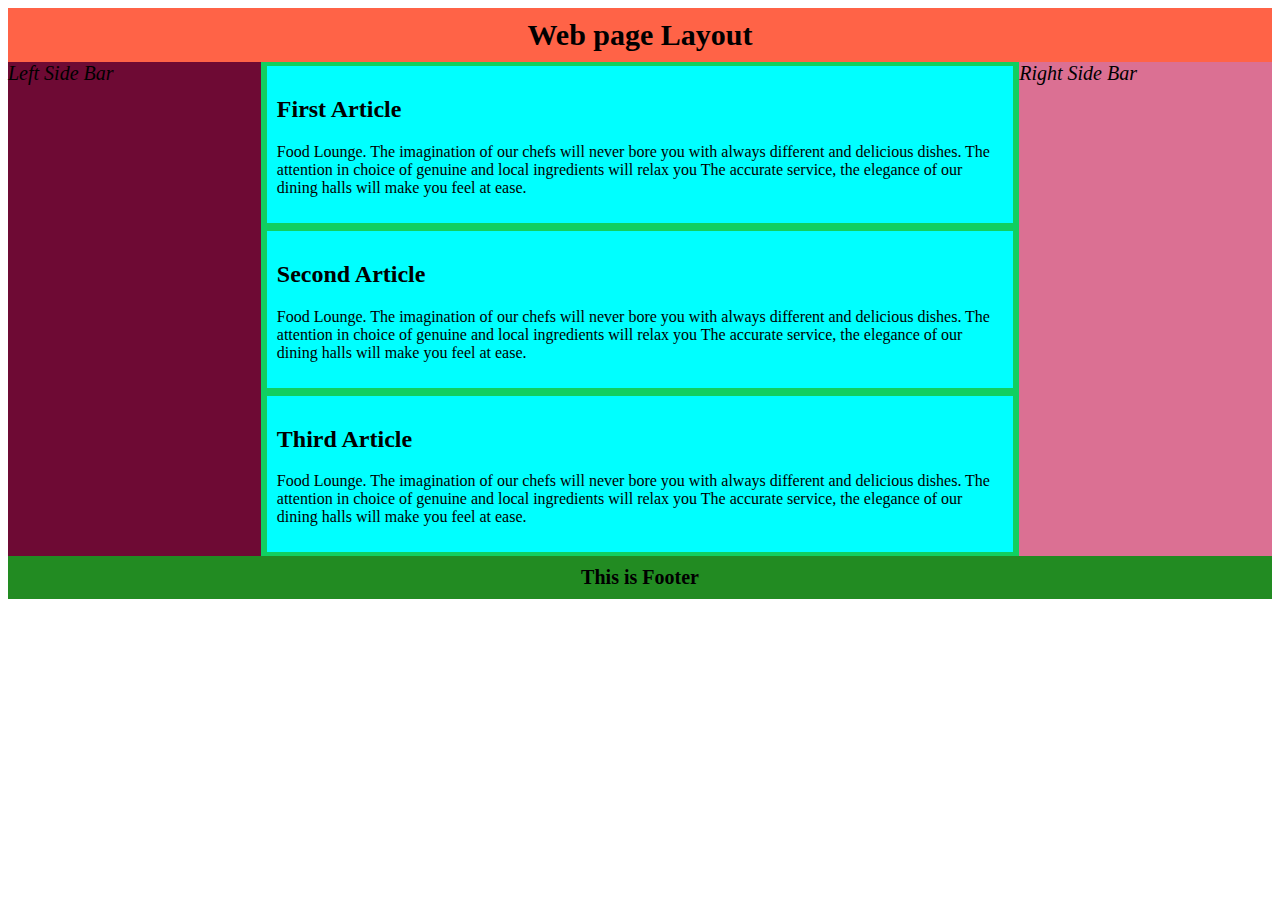
<file: index.html>
<!DOCTYPE html>

<head>
    <title>Web page Layout</title>
    <link rel="stylesheet" href="style.css">
</head>

<body>
    <header class="HeaderContainer">Web page Layout</header>
    <div class="MainContainer">
        
        <div class="ArticleContainer">
            <article>
                <h2>First Article</h2>
                <p>Food Lounge. The imagination of our chefs will never bore you with always different and delicious dishes. The attention in choice of genuine and local ingredients will relax you The accurate service, the elegance of our dining halls will make you feel at ease.</p>
            </article>
            <article>
                <h2>Second Article</h2>
                <p>Food Lounge. The imagination of our chefs will never bore you with always different and delicious dishes. The attention in choice of genuine and local ingredients will relax you The accurate service, the elegance of our dining halls will make you feel at ease.</p>
            </article>
            <article>
                <h2>Third Article</h2>
                <p>Food Lounge. The imagination of our chefs will never bore you with always different and delicious dishes. The attention in choice of genuine and local ingredients will relax you The accurate service, the elegance of our dining halls will make you feel at ease.</p>
            </article>
        </div>
       <sidebar class="SideBar LeftSideBarContainer">Left Side Bar</sidebar>
       <sidebar class="SideBar RightSideBarContainer">Right Side Bar</sidebar>

    </div>
    <footer class="FooterContainer">This is Footer</footer>
</body>
</file>
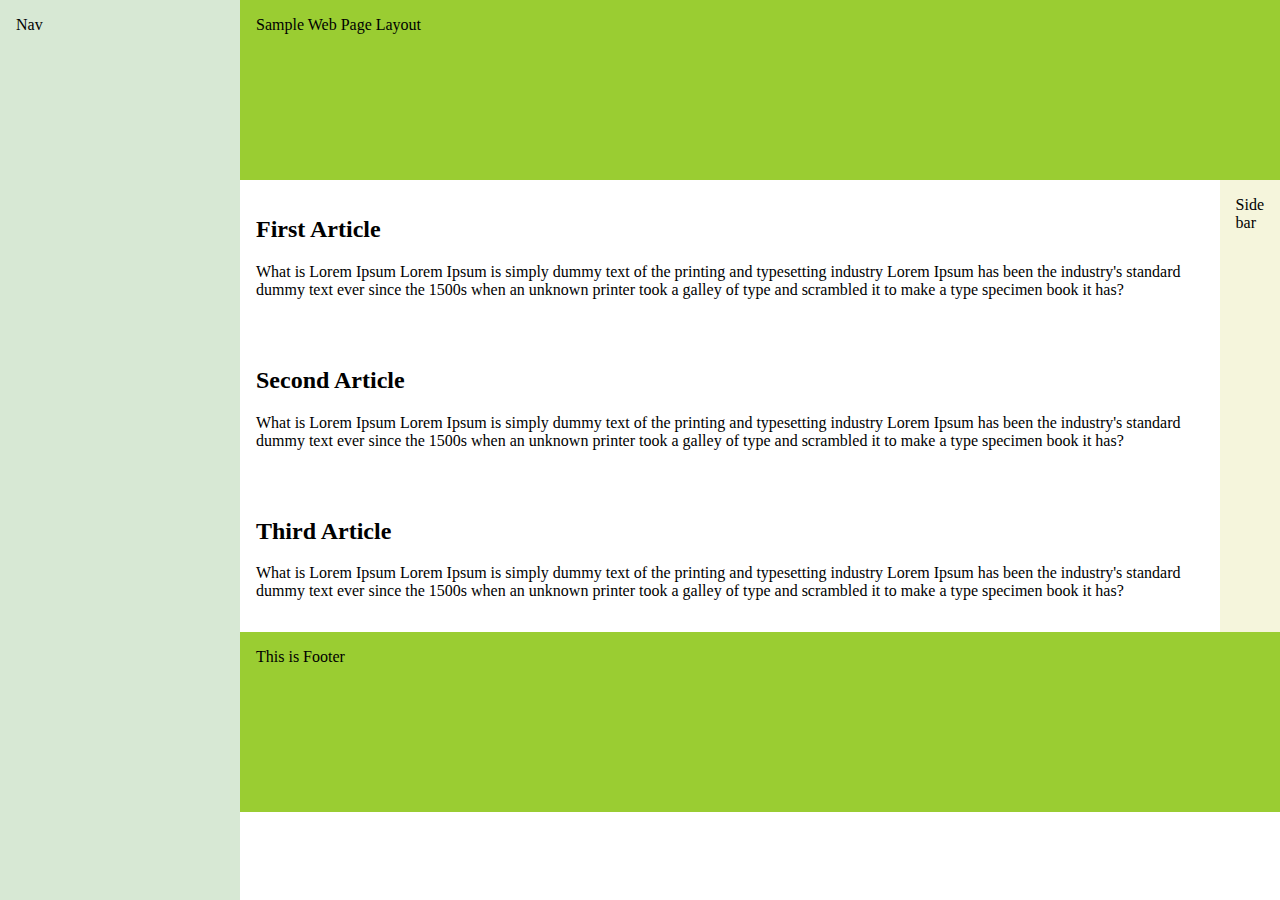
<file: WebLayout.html>
<!doctype html>
<style>
  * {
    box-sizing: border-box; 
  }
  body {
    display: flex;
    min-height: 100vh;
    flex-direction: row;
    margin: 0;
  }
  .col-1 {
    background: #D7E8D4;
    flex: 1;
  }
  .col-2 {
    display: flex;
    flex-direction: column;
    flex: 5;
  }
  .content {
    display: flex;
    flex-direction: row;
  }
  .content > article {
    flex: 3;
    min-height: 60vh;
  }
  .content > aside {
    background: beige;
    flex: 1;
  }
  header, footer {
    background: yellowgreen;
    height: 20vh;
  }
  header, footer, article, nav, aside {
    padding: 1em;
  }
</style>

<html>
    <head>
      <title>WebLayout</title>
    </head>
    <body>
       
         <nav class="col-1">Nav</nav>
         
         <div class="col-2">
            <header> Sample Web Page Layout</header>
            <main class="content">
                <div class="ArticleContainer">
                    <article>
                        <h2>First Article</h2>
                        <p>What is Lorem Ipsum Lorem Ipsum is simply dummy text of the printing and typesetting industry Lorem Ipsum has been the industry's standard dummy text ever since the 1500s when an unknown printer took a galley of type and scrambled it to make a type specimen book it has?</p>
                    </article>
                    <article>
                        <h2>Second Article</h2>
                        <p>What is Lorem Ipsum Lorem Ipsum is simply dummy text of the printing and typesetting industry Lorem Ipsum has been the industry's standard dummy text ever since the 1500s when an unknown printer took a galley of type and scrambled it to make a type specimen book it has?</p>
                    </article>
                    <article>
                        <h2>Third Article</h2>
                        <p>What is Lorem Ipsum Lorem Ipsum is simply dummy text of the printing and typesetting industry Lorem Ipsum has been the industry's standard dummy text ever since the 1500s when an unknown printer took a galley of type and scrambled it to make a type specimen book it has?</p>
                    </article>
                </div>
                <aside>Side bar</aside>

            </main>
                   
        <footer>This is Footer</footer>
        </div>

    </body>
</html>
</file>
<file: style.css>
html
{
    font-family: Garamond;
}

/* Define properties for Header */
.HeaderContainer
{
background-color: tomato;
display: flex;
flex-flow: column wrap;
align-content: center;
padding: 10px;
font-size: 30px;
font-weight: bolder;
font-family: 'Lucida Console';
}
/* Define properties for Group of articles */
.ArticleContainer
{
    background-color: aqua;
    order: 2;
    flex: 3;
}
/* Define properties for Articles */
article
{
    border:  solid rgb(17, 207, 96);
    border-width: 4px 6px;
    padding: 10px 10px;
}
/* Define properties for Left side bar */
.LeftSideBarContainer
{
    background-color: rgb(110, 10, 52);
    display: flex;
    order: 1;
    text-align: center;
    font-size: 20px;
    font-style: oblique;
}
/* Define properties for Right side bar */
.RightSideBarContainer
{
    background-color: palevioletred;
   display: flex;
    order: 3;
    text-align: center;
    font-size: 20px;
    font-style: oblique;
}

/* Define properties for Footer */
.FooterContainer
{
    background-color: forestgreen;
    flex-flow: column wrap;
    align-content: center;
    display: flex;
    padding: 10px;
    font-size: 20px;
    font-weight: bolder;
    font-family: 'Lucida Console';
}
.MainContainer
{
    display: flex;
    flex-wrap: row wrap;
}
.SideBar{
    flex: 1 0 0 ;
    border: 0px solid
    green;
}
</file>
